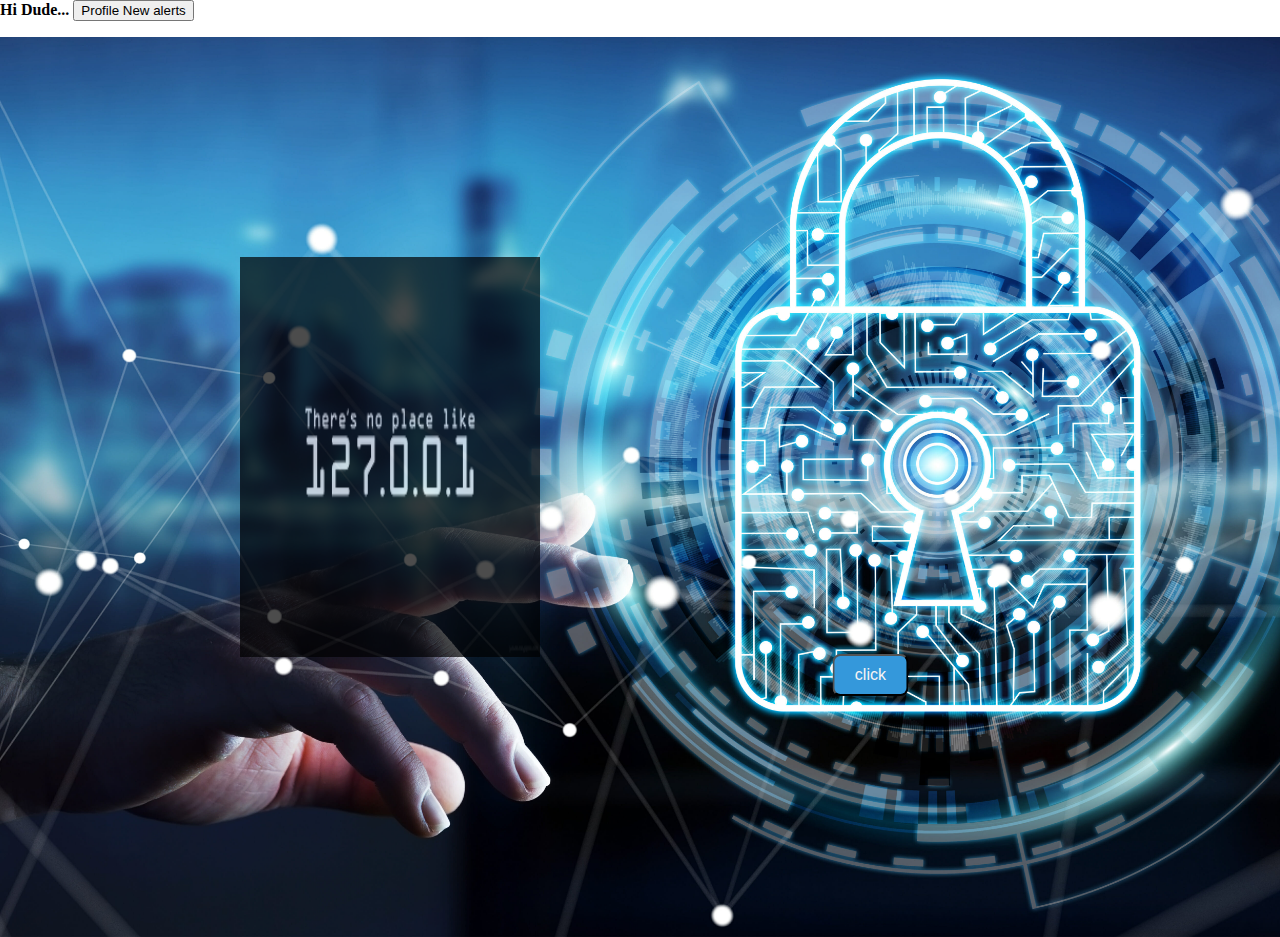
<file: index.html>
<!DOCTYPE html>
<html lang="en">
  <head>
    <meta charset="UTF-8" />
    <meta name="viewport" content="width=device-width, initial-scale=1.0" />
    <title>Portpolio</title>
    <link
      href="https://cdn.jsdelivr.net/npm/bootstrap@5.3.1/dist/css/bootstrap.min.css"
      rel="stylesheet"
      integrity="sha384-4bw+/aepP/YC94hEpVNVgiZdgIC5+VKNBQNGCHeKRQN+PtmoHDEXuppvnDJzQIu9"
      crossorigin="anonymous"
    />

    <script
      src="https://cdn.jsdelivr.net/npm/bootstrap@5.3.1/dist/js/bootstrap.bundle.min.js"
      integrity="sha384-HwwvtgBNo3bZJJLYd8oVXjrBZt8cqVSpeBNS5n7C8IVInixGAoxmnlMuBnhbgrkm"
      crossorigin="anonymous"
    ></script>
    <!--google font link paste before css link-->
    <link
      rel="stylesheet"
      href="https://fonts.googleapis.com/css2?family=Material+Symbols+Outlined:opsz,wght,FILL,GRAD@20..48,100..700,0..1,-50..200"
    />
    <!--css link will paste after cdn link-->
    <link rel="stylesheet" type="text/css" href="styles.css" />
  </head>
<nav class="navbar bg-danger-subtle">
  <div class="container-fluid">
    <a class="navbar-brand"><b>Hi Dude...</b></a>
    <a href="https://www.linkedin.com/in/siranjan-h-r-8439b1201">
    <button type="button" href=" "class="btn btn-primary position-relative">
  Profile
  <span class="position-absolute top-0 start-100 translate-middle p-2 bg-danger border border-light rounded-circle">
    <span class="visually-hidden">New alerts</span>
  </span>
</button>
</a>
        
  </div>
</nav>


    <div class="bg">
      
      <figure class="figure">
  <img src="./assets/images.png" width="300" height="400" 
  class="figure-img img-fluid rounded" alt="...">
  
</figure>
     
       
       </div>
       <a href="home.html">
      <button class="button glow btn btn-info btn-sm" 
      onclick="alert('are you ready to Enter a New World!!')"
       type="submit">click</button>
       </a>
    
     
</html>
</file>
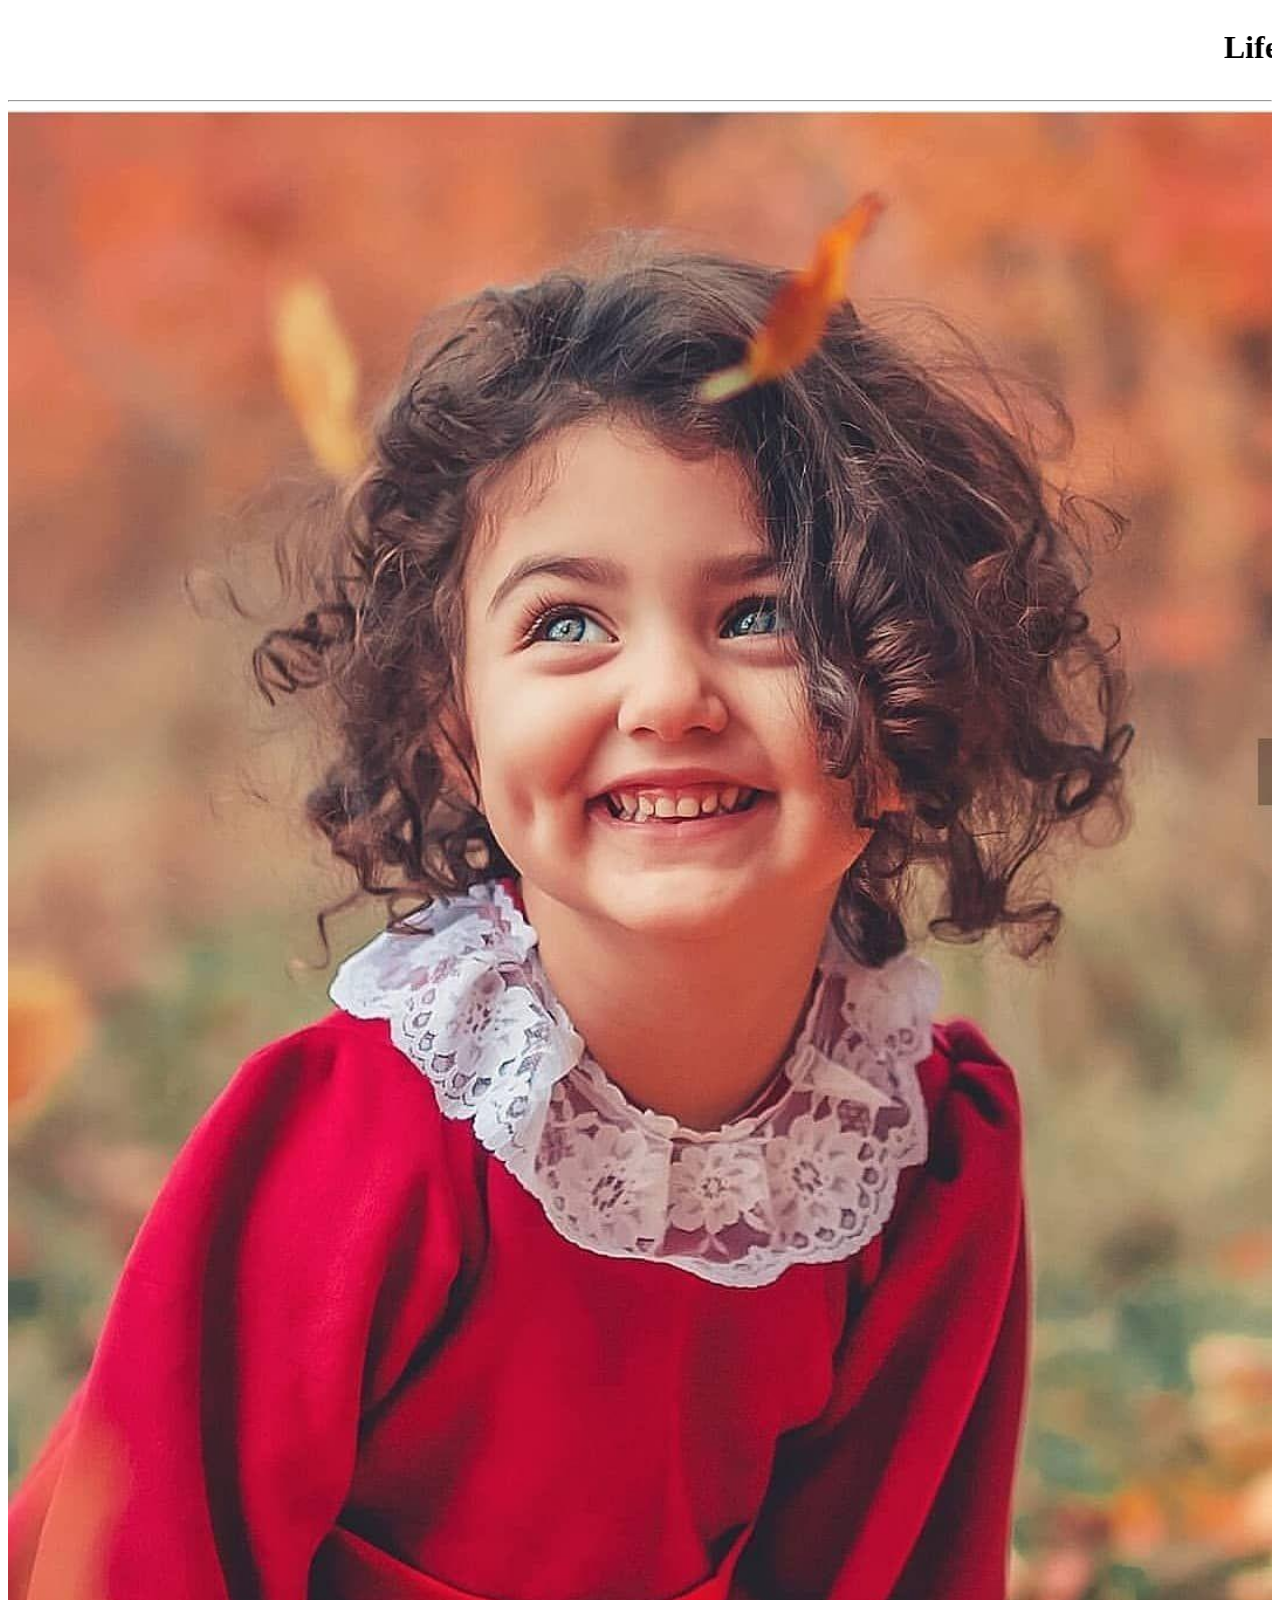
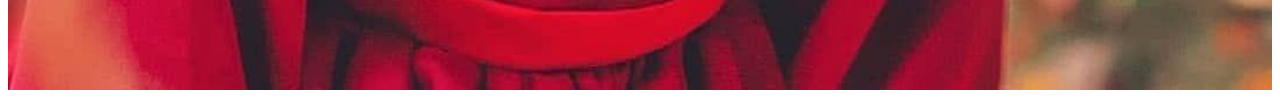
<file: home.html>
<!DOCTYPE html>
<html lang="en">
<head>
    <meta charset="UTF-8">
    <meta name="viewport" content="width=device-width, initial-scale=1.0">
    <title>HOME</title>
    <link rel="stylesheet" href="first.css" type="css/text">
</head>
<body>
    
</body>
</html>

<div class="main">

<marquee dir="ltr">
<h1>Life is like camera Face it with full smile...</h1>
</marquee>
<hr>



<!-- Portfolio Gallery Grid -->
<div class="row">
  <div class="column">
    <div class="content">
      <img src="./assets/wp5187339.jpg" alt=" " style="width:100%">
      
    </div>
  </div>
  


<!-- END MAIN -->
</div>
</file>
<file: styles.css>
body,
html {
  height: 100%;
  margin: 0;
}

.bg {
  /* The image used */
  background-image: url("./assets/AdobeStock_141951442.jpeg");

  /* Full height */
  height: 100%;

  /* Center and scale the image nicely */
  background-position: center;
  background-repeat: no-repeat;
  background-size: cover;
}

/*dfsd*/

.glow {
  font-size: 80px;
  background-color: red;

  text-align: center;
  -webkit-animation: glow 1s ease-in-out infinite alternate;
  -moz-animation: glow 1s ease-in-out infinite alternate;
  animation: glow 1s ease-in-out infinite alternate;
}

@-webkit-keyframes glow {
  from {
    text-shadow: 0 0 10px #f01111, 0 0 20px #e20c0c, 0 0 30px #e60073,
      0 0 40px #e60073, 0 0 50px #e60073, 0 0 60px #e60073, 0 0 70px #e60073;
  }
  to {
    text-shadow: 0 0 20px #e00b0b, 0 0 30px #ff4da6, 0 0 40px #ff4da6,
      0 0 50px #ff4da6, 0 0 60px #ff4da6, 0 0 70px #ff4da6, 0 0 80px #ff4da6;
  }
}

.button {
  transition: all 0.5s;
  cursor: pointer;
  position: absolute;
  top: 75%;
  left: 68%;

  transform: translate(-50%, -50%);
  display: inline-block;
  text-decoration: dotted;
  padding: 10px 20px;
  font-size: 16px;
  text-align: center;
  border-radius: 8px;
  background-color: #3498db;
  color: #f7f4f4;
}

.button:hover {
  background-color: #b92929;
}

.figure {
  border-radius: 5px;
  padding-left: 200px;
  padding-top: 220px;
  display: block;
  opacity: 70%;
}
</file>
